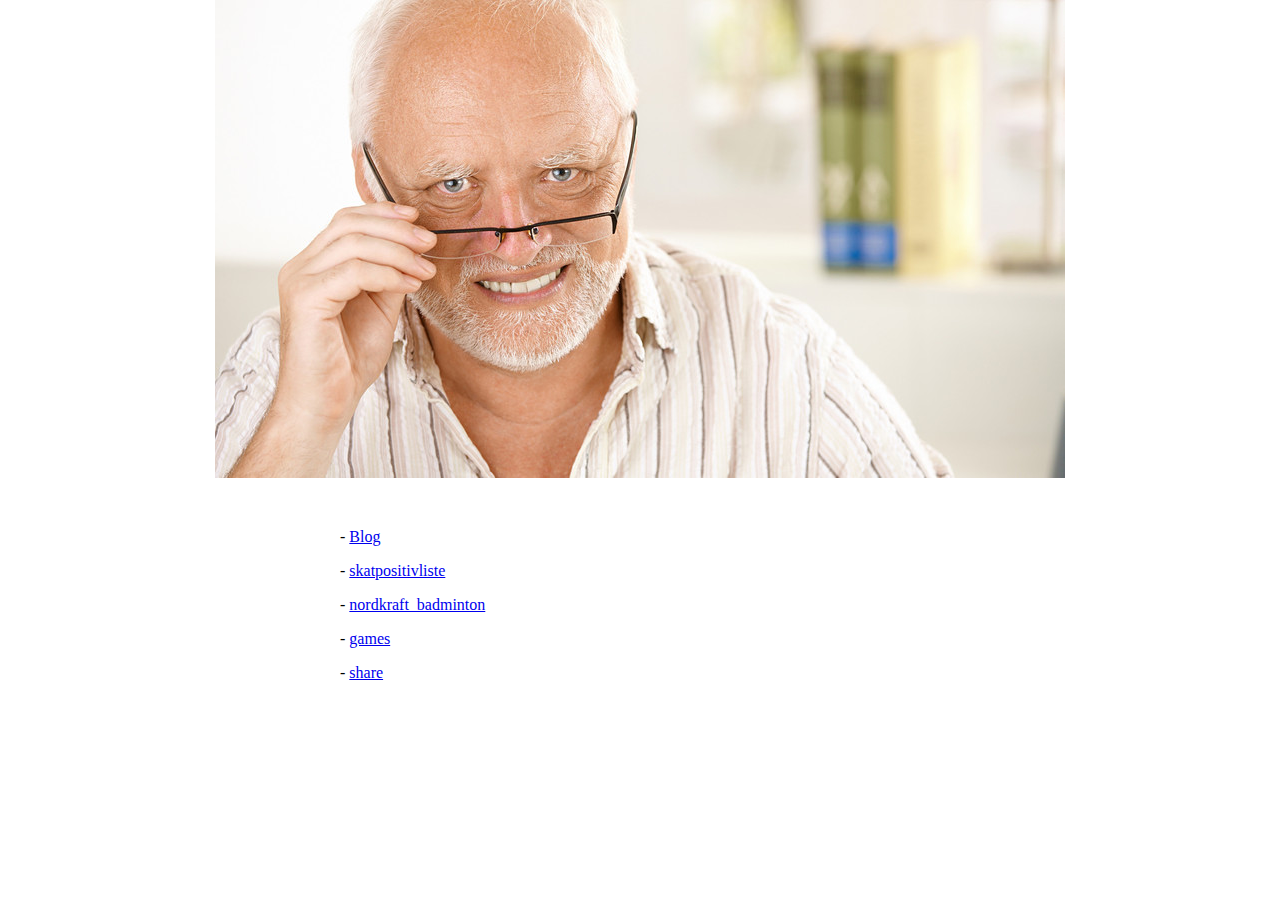
<file: src/index.html>
<html>
    <head>
        <meta http-equiv="Content-Type" content="text/html; charset=windows-1252">
        <title>Marand</title>
        <meta name="viewport" content="width=device-width, initial-scale=1.0">
        <style>
            body {
                box-sizing: border-box;
                margin: 0;
            }
        </style>
    </head>

    <body>
        <div style="display: flex; justify-content: center;">
            <img src="harold.jpg">
        </div>
        <div style="margin-top: 50px">
            <div style="width: 50%; margin: auto;">
                <p style="padding-left: 20px">- <a href="https://blog.marand.dk">Blog</a></p>
                <p style="padding-left: 20px">- <a href="https://marand.dk/skatpositivliste">skatpositivliste</a></p>
                <p style="padding-left: 20px">- <a href="https://marand.dk/nordkraft_badminton.pdf">nordkraft_badminton</a></p>
                <p style="padding-left: 20px">- <a href="https://marand.dk/games/">games</a></p>
                <p style="padding-left: 20px">- <a href="https://marand.dk/share/">share</a></p>
            </div>
        </div>
    </body>
</html>
</file>
